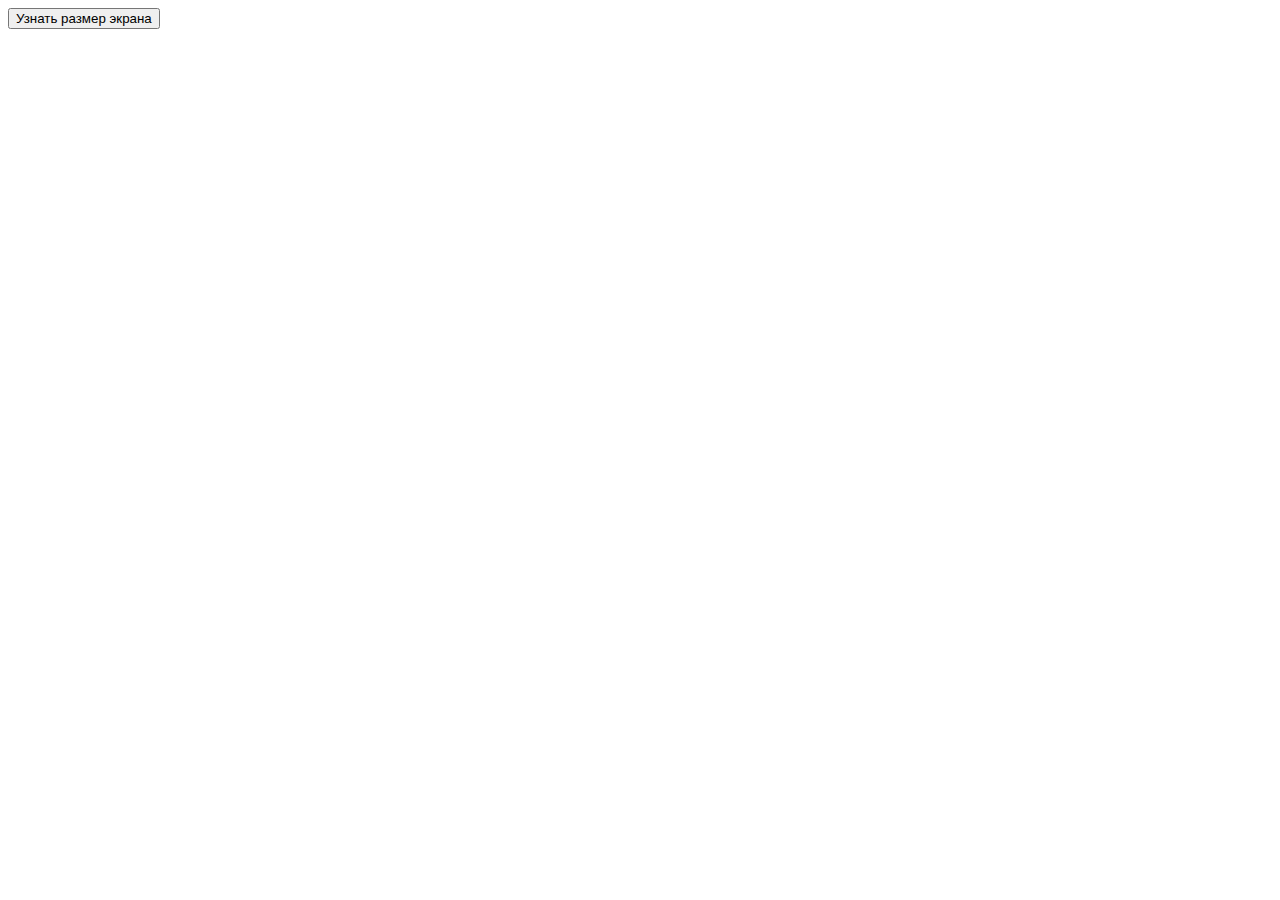
<file: 2/index.html>
<!DOCTYPE html>
<html lang="en" >
<head>
  <meta charset="UTF-8">
  <title>CodePen - Alert_button_monitor</title>
  

</head>
<body>
<!-- partial:index.partial.html -->
<!DOCTYPE html>
<html lang="en">

<head>
  <meta charset="UTF-8">
  <meta http-equiv="X-UA-Compatible" content="IE=edge">
  <meta name="viewport" content="width=device-width, initial-scale=1.0">
  <title>Document</title>
</head>

<body>
  <button class="btn">Узнать размер экрана</button>
</body>

</html>
<!-- partial -->
  <script  src="./script.js"></script>

</body>
</html>
</file>
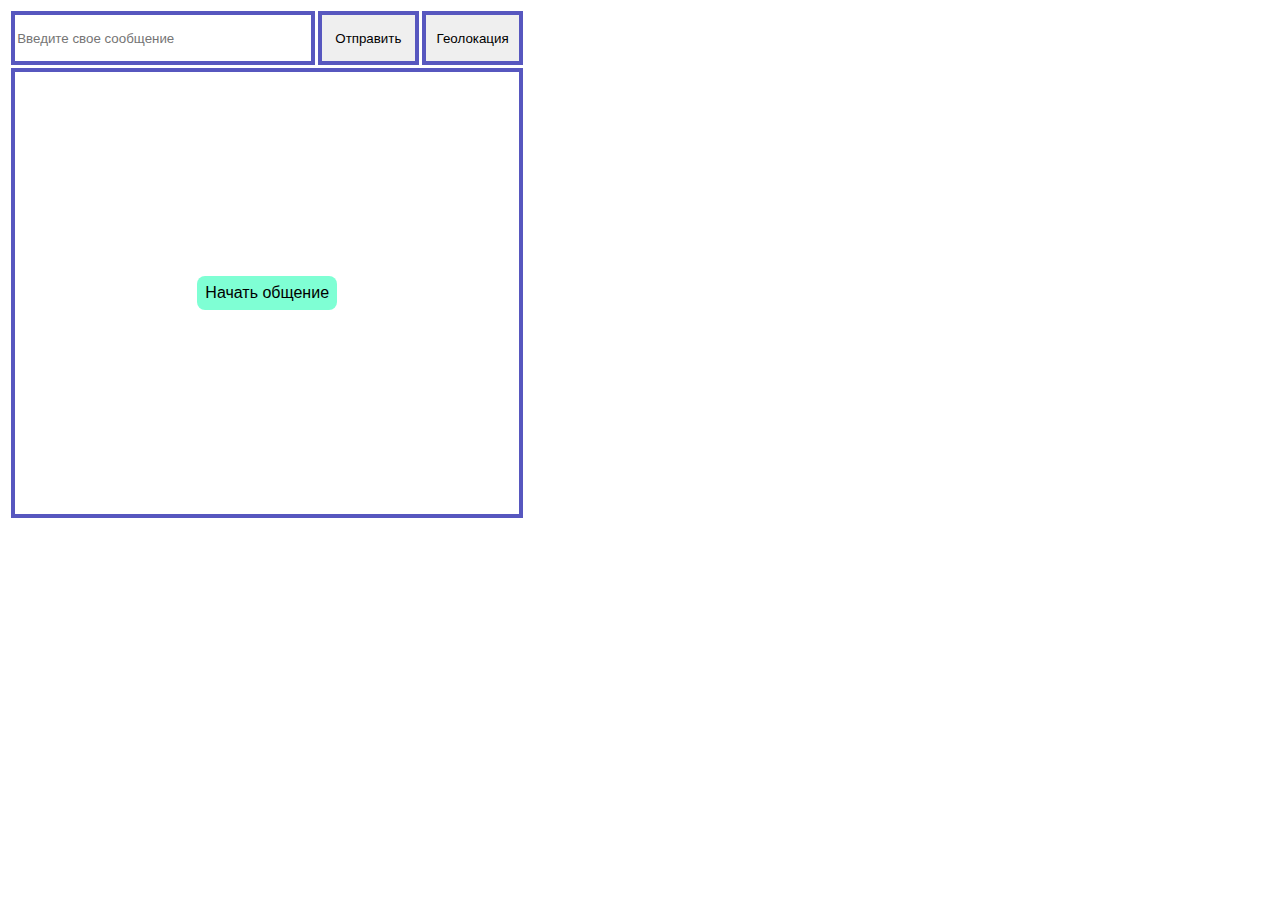
<file: 3/index.html>
<!DOCTYPE html>
<html lang="en" >
<head>
  <meta charset="UTF-8">
  <title>CodePen - Messanger</title>
  <link rel="stylesheet" href="./style.css">

</head>
<body>
<!-- partial:index.partial.html -->
<!DOCTYPE html>
<html lang="en">

<head>
  <meta charset="UTF-8">
  <meta http-equiv="X-UA-Compatible" content="IE=edge">
  <meta name="viewport" content="width=device-width, initial-scale=1.0">
  <title>Messanger</title>
</head>

<body>
  <div class="wrapper">
    <input class='inp' placeholder="Введите свое сообщение" type="text">
    <button class='btn'>Отправить</button>
    <button class="location">Геолокация</button>
    <div class="dialog">
      <button class="start">Начать общение</button>
    </div>
  </div>
</body>

</html>
<!-- partial -->
  <script  src="./script.js"></script>

</body>
</html>
</file>
<file: 3/style.css>
.wrapper {
  display: grid;
  width: 40vw;
  grid-template: 6vh 50vh / 3fr 1fr 1fr;
  padding: 0.2rem;
  gap: 0.2rem;
}

.wrapper > input,
button,
.dialog {
  border: 4px solid rgb(87, 87, 191);
}

.dialog {
  grid-column: 1 / 4;
  display: flex;
  flex-direction: column;
  justify-content: center;
}

.start {
  align-self: center;
  border: none;
  background-color: aquamarine;
  font-size: 1em;
  padding: 0.5em;
  border-radius: 0.5em;
}
</file>
